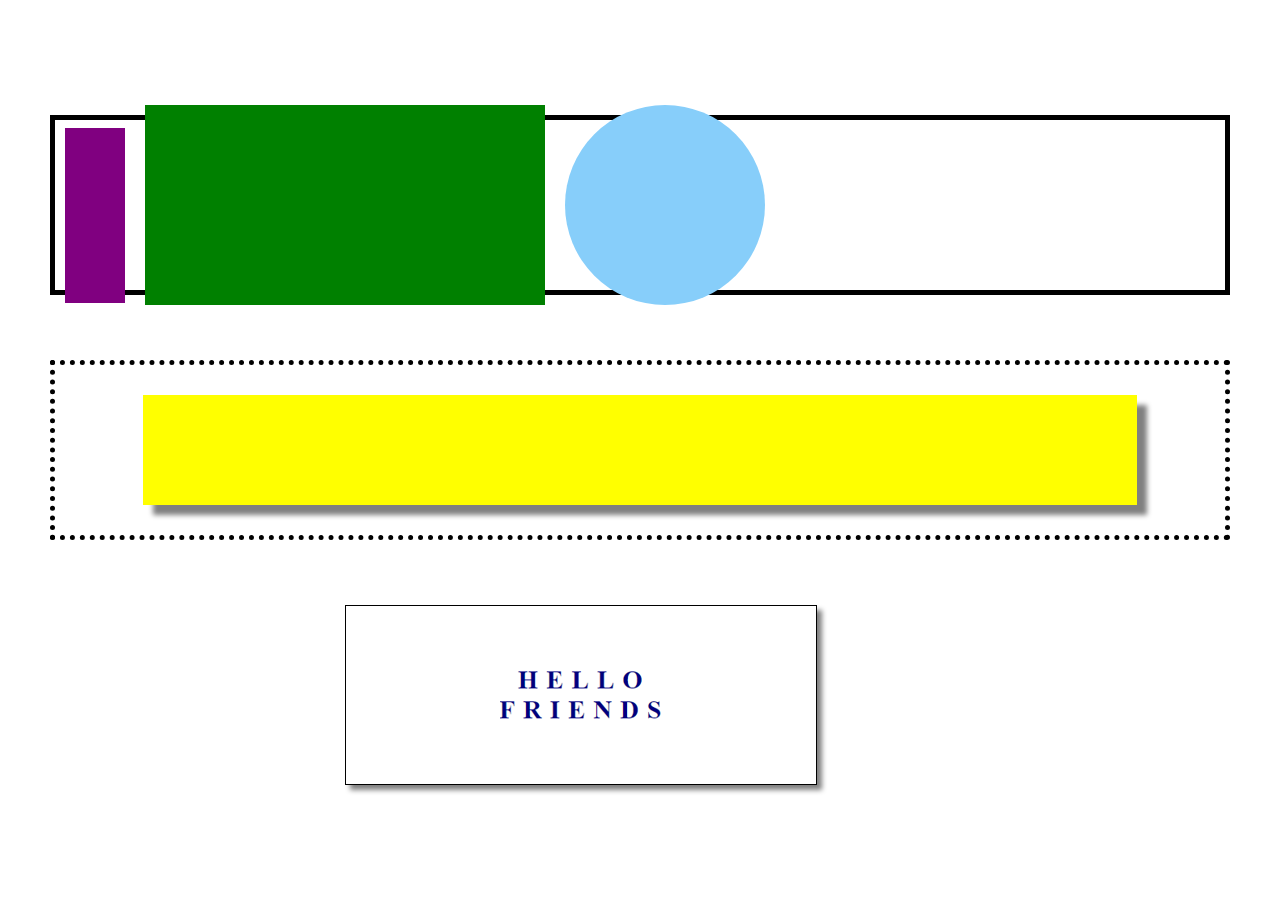
<file: drill-2/index.html>
<!DOCTYPE html>
<html lang="en">
<head>
    <meta charset="UTF-8">
    <meta http-equiv="X-UA-Compatible" content="IE=edge">
    <meta name="viewport" content="width=device-width, initial-scale=1.0">
    <title>Drill2</title>
    <link rel="stylesheet" href="Reset.css">
    <link rel="stylesheet" href="index.css">

</head>
<body>
    <div id="main-body">
        <div id="top">
            <div id="purple"></div>
            <div id="green"></div>
            <div id="circle"></div>
        </div>
        <div id="middle">
            <div id="yellow"></div>
        </div>
        <div id="bottom">
            <img src="HelloFriends.PNG"
        </div>
    </div>
    
    
</body>
</html>
</file>
<file: drill-2/index.css>
#main-body{
    height: 100vh;
    width: 100vw;
    /* margin: 50px; */
    padding: 50px;
    display: flex;
    flex-direction: column;
    justify-content: space-evenly;
    box-sizing: border-box;
}


#top{
    height: 20vh;
    width: 100%;
    border: 5px solid black;
    box-sizing: border-box;
    display:flex;
    align-content: flex-start;
    align-items: center;
}

#middle {
    height: 20vh;
    width: 100%;
    border: 5px dotted black;
    box-sizing: border-box;
    display:flex;
    justify-content: space-evenly;
    align-items: center;
}

#bottom {
    height: 20vh;
    width: 40%;
    border: 1px solid black;
    margin-left: 25%;
    box-shadow: 5px 5px 5px gray;
    box-sizing: border-box;
    display: flex;
    justify-content: space-evenly;
    align-items: center;
}

#purple{
    height: 175px;
    width: 60px;
    background-color: purple;
    margin:10px;
    margin-top: 30px;
}

#green{
    height: 200px;
    width: 400px;
    background-color: green;
    margin:10px;
}

#circle{
    height: 200px;
    width: 200px;
    border-radius: 50%;
    background-color: lightskyblue;
    margin:10px;
}

#yellow{
    height: 65%;
    width: 85%;
    background-color: yellow;
    box-shadow: 10px 10px 5px gray;
}
</file>
